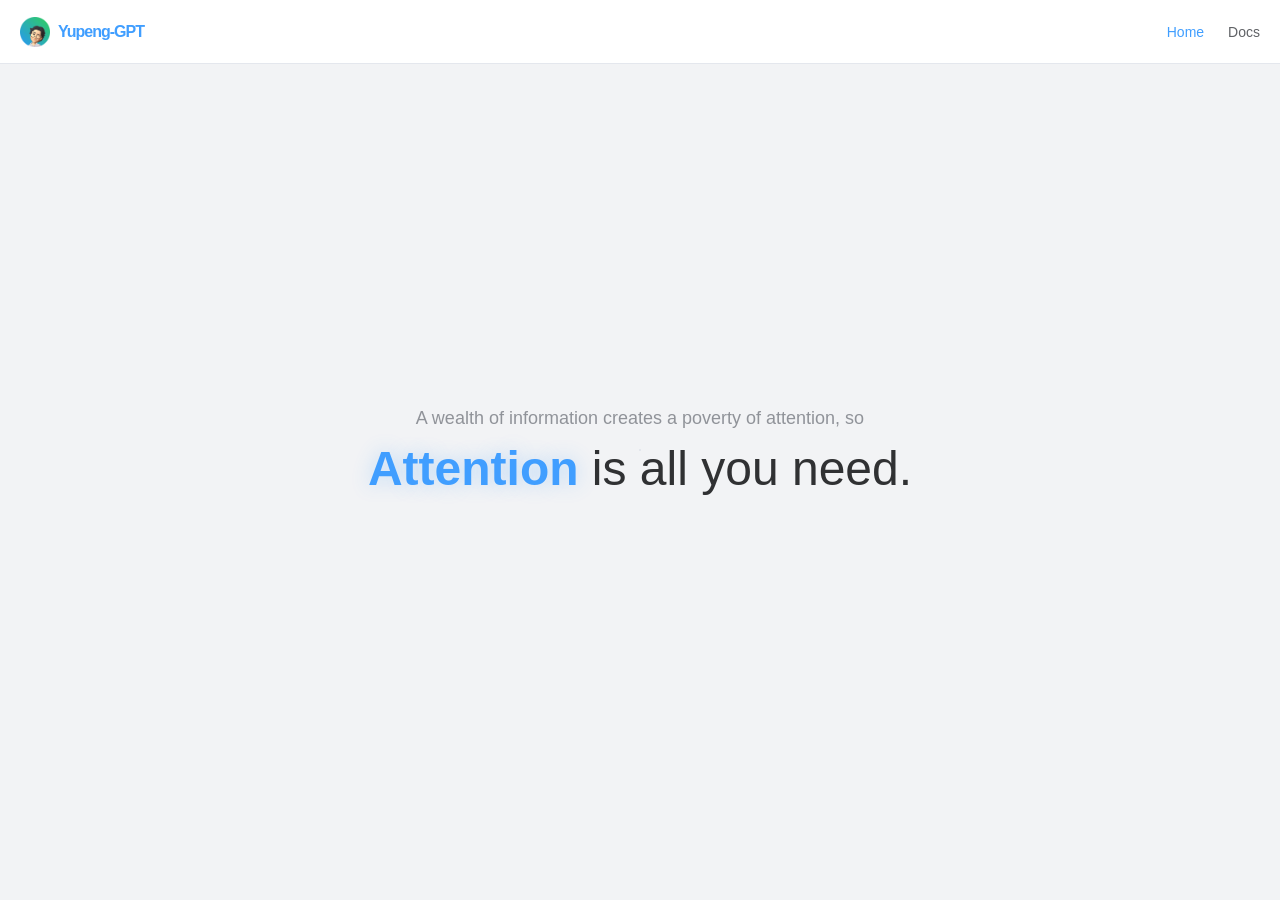
<file: templates/index.html>
<!DOCTYPE html>
<html lang="en">
<head>
  <meta charset="UTF-8">
  <meta name="viewport" content="width=device-width, initial-scale=1.0, viewport-fit=cover">
  <!-- <meta name="robots" content="index, nofollow"> -->
  <!-- <meta porperty="og:title" content="Document"> -->

  <link rel="icon" href="/static/img/plugin-circle.png" type="image/png">
  <title>Yupeng-GPT</title>
  <link rel="stylesheet" href="/static/css/root.css">
  <link rel="stylesheet" href="/static/css/index.css">

</head>
<body>
  <div class="index-container">
    <nav class="nav-bar">
      <div class="nav-logo">
        <a href="https://github.com/YuP2905" target="_blank">
          <img src="/static/img/plugin-circle.png" alt="Yupeng-GPT Logo" class="nav-logo-img">
        </a>
        Yupeng-GPT
      </div>
      <div class="nav-links">
        <a href="/" class="active">Home</a>
        <a href="/yupeng-gpt-docs">Docs</a>
      </div>
    </nav>

    <main class="hero-section">
      <div class="motto-box">
        <p class="motto-text-small">A wealth of information creates a poverty of attention, so</p>
        <h1 class="motto-text-large">
          <a href="https://arxiv.org/abs/1706.03762" target="_blank" class="motto-link">
            <span>Attention</span>  is all you need.
          </a>
        </h1>
      </div>
    </main>
  </div>
</body>
</html>
</file>
<file: static/css/root.css>
/* Subset of Element Plus variables actually used by root/login/index.css */
:root {
  --el-bg-color-overlay: #ffffff;
  --el-bg-color-page: #f2f3f5;
  --el-border-color: #dcdfe6;
  --el-border-color-light: #e4e7ed;
  --el-border-radius-base: 4px;
  --el-border-radius-round: 20px;
  --el-box-shadow: 0px 12px 32px 4px rgba(0, 0, 0, 0.04), 0px 8px 20px rgba(0, 0, 0, 0.08);
  --el-color-error: #f56c6c;
  --el-color-primary: #409eff;
  --el-color-primary-dark-2: rgb(51.2, 126.4, 204);
  --el-color-primary-light-3: rgb(121.3, 187.1, 255);
  --el-color-white: #ffffff;
  --el-component-size-large: 40px;
  --el-fill-color-blank: #ffffff;
  --el-font-family: "Helvetica Neue", Helvetica, "PingFang SC", "Hiragino Sans GB", "Microsoft YaHei", "微软雅黑", Arial, sans-serif;
  --el-font-size-base: 14px;
  --el-font-size-extra-small: 12px;
  --el-font-size-large: 18px;
  --el-font-size-medium: 16px;
  --el-font-weight-primary: 500;
  --el-text-color-primary: #303133;
  --el-text-color-regular: #606266;
  --el-text-color-secondary: #909399;
  --el-transition-all: all var(--el-transition-duration) var(--el-transition-function-ease-in-out-bezier);
  --el-transition-border: border-color var(--el-transition-duration-fast) var(--el-transition-function-ease-in-out-bezier);
  --el-transition-duration: 0.3s;
  --el-transition-duration-fast: 0.2s;
  --el-transition-function-ease-in-out-bezier: cubic-bezier(0.645, 0.045, 0.355, 1);
}

/* color-scheme: "light dark" below already switches native controls to dark */
@media (prefers-color-scheme: dark) {
  :root {
    --el-bg-color-overlay: #1d1e1f;
    --el-bg-color-page: #0a0a0a;
    --el-border-color: #4C4D4F;
    --el-border-color-light: #414243;
    --el-box-shadow: 0px 12px 32px 4px rgba(0, 0, 0, 0.36), 0px 8px 20px rgba(0, 0, 0, 0.72);
    --el-color-error: #f56c6c;
    --el-color-primary: #409eff;
    --el-color-primary-dark-2: rgb(102.2, 177.4, 255);
    --el-color-primary-light-3: rgb(50.8, 116.6, 184.5);
    --el-fill-color-blank: transparent;
    --el-text-color-primary: #E5EAF3;
    --el-text-color-regular: #CFD3DC;
    --el-text-color-secondary: #A3A6AD;
  }
}

*,
*::before,
*::after {
  margin: 0;
  padding: 0;
  box-sizing: border-box;
}
:root {
  color-scheme: light dark;
}

body {
  margin: 0;
  padding: 0;
  font-family: var(--el-font-family);
  background-color: var(--el-bg-color-page);
  color: var(--el-text-color-primary);
  transition: var(--el-transition-all);
  -webkit-transition: var(--el-transition-all);
  -moz-transition: var(--el-transition-all);
  -ms-transition: var(--el-transition-all);
  -o-transition: var(--el-transition-all);
}
</file>
<file: static/css/index.css>
.index-container {
  display: flex;
  flex-direction: column;
  background-image:
    radial-gradient(var(--el-border-color-light) 1px, transparent 1px);
  height: 100vh;
}

.nav-bar {
  display: flex;
  justify-content: space-between;
  align-items: center;
  padding: 0 20px;
  height: 64px;
  background: var(--el-bg-color-overlay);
  border-bottom: 1px solid var(--el-border-color-light);
  backdrop-filter: blur(10px);
  position: sticky;
  flex-wrap: nowrap;
  overflow: hidden;
  top: 0;
  z-index: 1000;
}

.nav-logo {
  display: flex;
  align-items: center;
  justify-self: start;
  font-weight: 800;
  gap: 8px;
  font-size: var(--el-font-size-medium);
  color: var(--el-color-primary);
  letter-spacing: -1px;
}

.nav-logo a {
  display: flex;
  align-items: center;
  text-decoration: none;
  color: inherit;
}
.nav-logo-img {
  height: 30px;
  object-fit: contain;
  transition: transform var(--el-transition-duration) var(--el-transition-function-ease-in-out-bezier);
}
.nav-logo-img:hover {
  transform: rotate(20deg) scale(1.15);
  -webkit-transform: rotate(20deg) scale(1.15);
  -moz-transform: rotate(20deg) scale(1.15);
  -ms-transform: rotate(20deg) scale(1.15);
  -o-transform: rotate(20deg) scale(1.15);
}

.nav-links {
  display: flex;
  align-items: center;
  white-space: nowrap;
  overflow-x: auto;
  scrollbar-width: none;
}

.nav-links::-webkit-scrollbar {
  display: none;
}

.nav-links a {
  text-decoration: none;
  color: var(--el-text-color-regular);
  margin-left: 24px;
  font-size: var(--el-font-size-base);
  transition: var(--el-transition-all);
}

.nav-links a:hover, .nav-links a.active {
  color: var(--el-color-primary);
}

.hero-section {
  flex: 1;
  display: flex;
  flex-direction: column;
  justify-content: center;
  align-items: center;
  padding: 80px 20px;
}

.motto-box {
  text-align: center;
  margin-bottom: 60px;
  animation: el-fade-in var(--el-transition-duration) var(--el-transition-function-ease-in-out-bezier);
}

@keyframes el-fade-in {
  from { opacity: 0; }
  to { opacity: 1; }
}

.motto-text-small {
  color: var(--el-text-color-secondary);
  font-size: var(--el-font-size-large);
  margin-bottom: 12px;
}

.motto-text-large {
  font-size: 48px;
  font-weight: 200;
  color: var(--el-text-color-primary);
}

.motto-link {
  text-decoration: none;
  color: inherit;
  cursor: pointer;
  display: inline-block;
  transition: transform var(--el-transition-duration-fast);
}

.motto-link:hover {
  transform: translateY(-2px);
}

.motto-text-large span {
  font-weight: 800;
  color: var(--el-color-primary);
  text-shadow: 0 0 20px rgba(64, 158, 255, 0.3);
}
</file>
